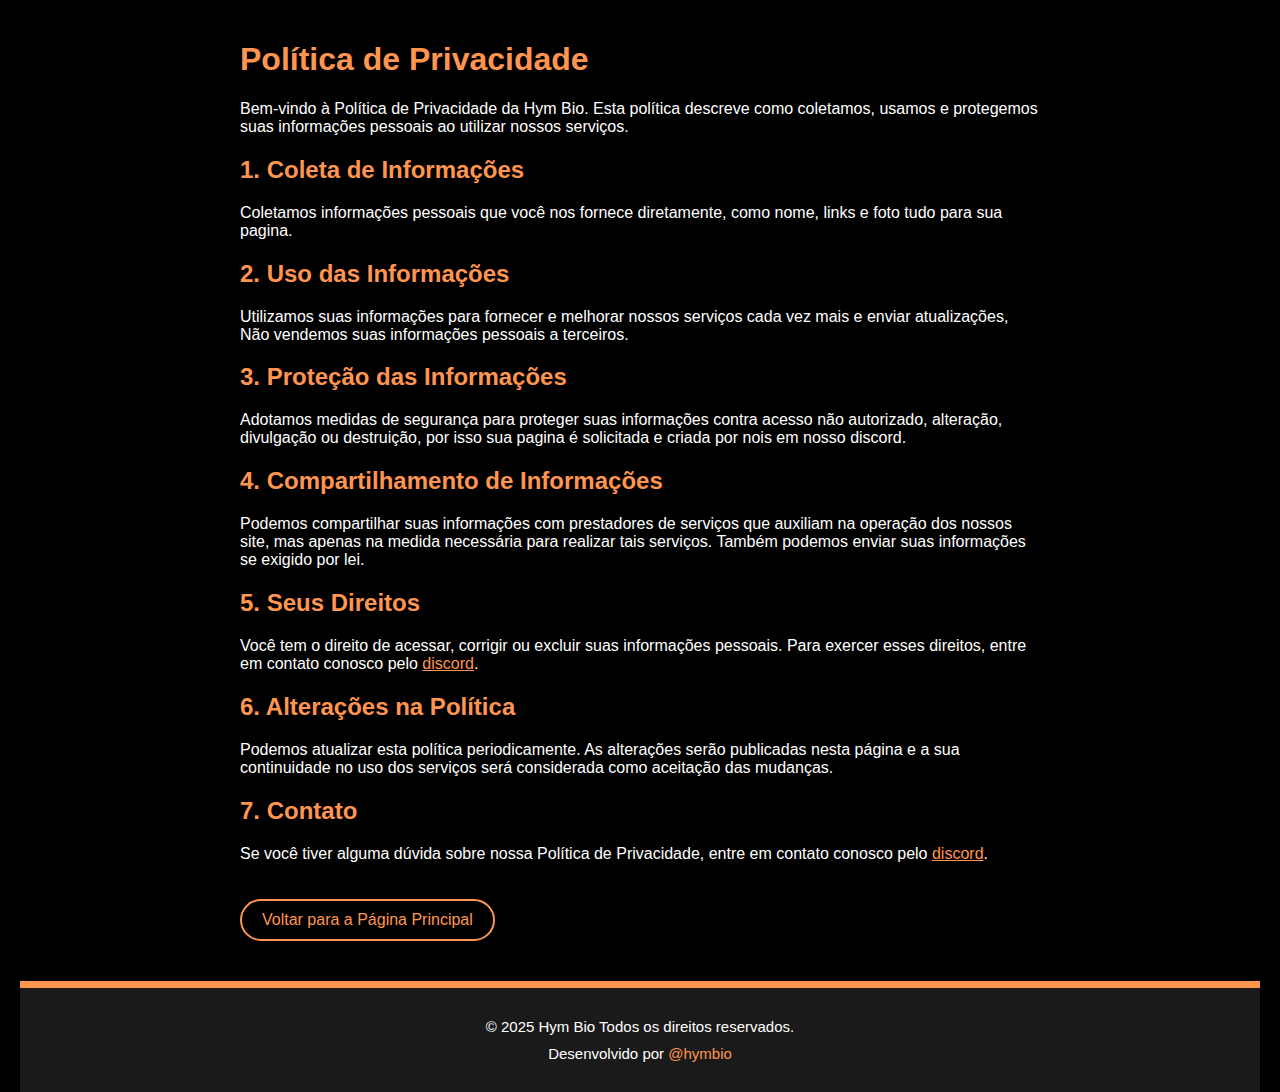
<file: policy.html>
<!DOCTYPE html>
<html lang="pt-BR">
<head>
  <meta charset="UTF-8">
  <meta name="viewport" content="width=device-width, initial-scale=1.0">
  <meta property="og:title" content="Política de Privacidade">
  <meta property="og:description" content="Leia nossa política de privacidade para entender como protegemos seus dados.">
  <meta property="og:url" content="https://hymbio.xyz/policy">
  <meta property="og:type" content="website">
  <title>Política de Privacidade - Hym Bio</title>
  <style>
    html, body {
      height: 100%;
      margin: 0;
      display: flex;
      flex-direction: column;
      background-color: #000;
      color: #fff;
      font-family: Arial, sans-serif;
    }

    body {
      flex: 1;
      padding: 20px;
      text-align: center;
    }

    h1, h2 {
      color: #ff954f;
    }

    .content {
      max-width: 800px;
      margin: 0 auto;
      text-align: left;
    }

    .footer {
      padding: 20px;
      background-color: #1a1a1a;
      color: #fff;
      text-align: center;
      border-top: 7px solid #ff954f;
      margin-top: 40px; /* Adiciona margem superior para o rodapé */
    }

    .footer p {
      margin: 10px 0;
      font-size: 15px;
    }

    .footer a {
      color: #ff954f;
      text-decoration: none;
    }

    .footer a:hover {
      text-decoration: underline;
    }

    .back-button {
      display: inline-block;
      text-decoration: none;
      background-color: transparent;
      border: 2px solid #ff954f;
      color: #ff954f;
      padding: 10px 20px;
      border-radius: 25px;
      font-size: 16px;
      cursor: pointer;
      transition: background-color 0.3s, color 0.3s;
      margin-top: 20px;
    }

    .back-button:hover {
      background-color: #ff954f;
      color: #000;
    }

    a, a:visited {
      color: #ff954f;
    }

    a:hover {
      text-decoration: underline;
    }

  </style>
</head>

<body>
  <div class="content">
    <h1>Política de Privacidade</h1>
    <p>Bem-vindo à Política de Privacidade da Hym Bio. Esta política descreve como coletamos, usamos e protegemos suas informações pessoais ao utilizar nossos serviços.</p>
    
    <h2>1. Coleta de Informações</h2>
    <p>Coletamos informações pessoais que você nos fornece diretamente, como nome, links e foto tudo para sua pagina.</p>

    <h2>2. Uso das Informações</h2>
    <p>Utilizamos suas informações para fornecer e melhorar nossos serviços cada vez mais e enviar atualizações, Não vendemos suas informações pessoais a terceiros.</p>

    <h2>3. Proteção das Informações</h2>
    <p>Adotamos medidas de segurança para proteger suas informações contra acesso não autorizado, alteração, divulgação ou destruição, por isso sua pagina é solicitada e criada por nois em nosso discord.</p>

    <h2>4. Compartilhamento de Informações</h2>
    <p>Podemos compartilhar suas informações com prestadores de serviços que auxiliam na operação dos nossos site, mas apenas na medida necessária para realizar tais serviços. Também podemos enviar suas informações se exigido por lei.</p>

    <h2>5. Seus Direitos</h2>
    <p>Você tem o direito de acessar, corrigir ou excluir suas informações pessoais. Para exercer esses direitos, entre em contato conosco pelo <a href="https://discord.gg/2QjR22xjDU">discord</a>.</p>

    <h2>6. Alterações na Política</h2>
    <p>Podemos atualizar esta política periodicamente. As alterações serão publicadas nesta página e a sua continuidade no uso dos serviços será considerada como aceitação das mudanças.</p>

    <h2>7. Contato</h2>
    <p>Se você tiver alguma dúvida sobre nossa Política de Privacidade, entre em contato conosco pelo <a href="https://discord.gg/2QjR22xjDU">discord</a>.</p>
    
    <a href="https://hymbio.xyz/" class="back-button">Voltar para a Página Principal</a>
  </div>

  <!-- Rodapé -->
  <div class="footer">
    <p>&copy; 2025 Hym Bio Todos os direitos reservados.</p>
    <p>Desenvolvido por <a href="https://hymbio.xyz/@hym">@hymbio</a></p>
  </div>
</body>
</html>
</file>
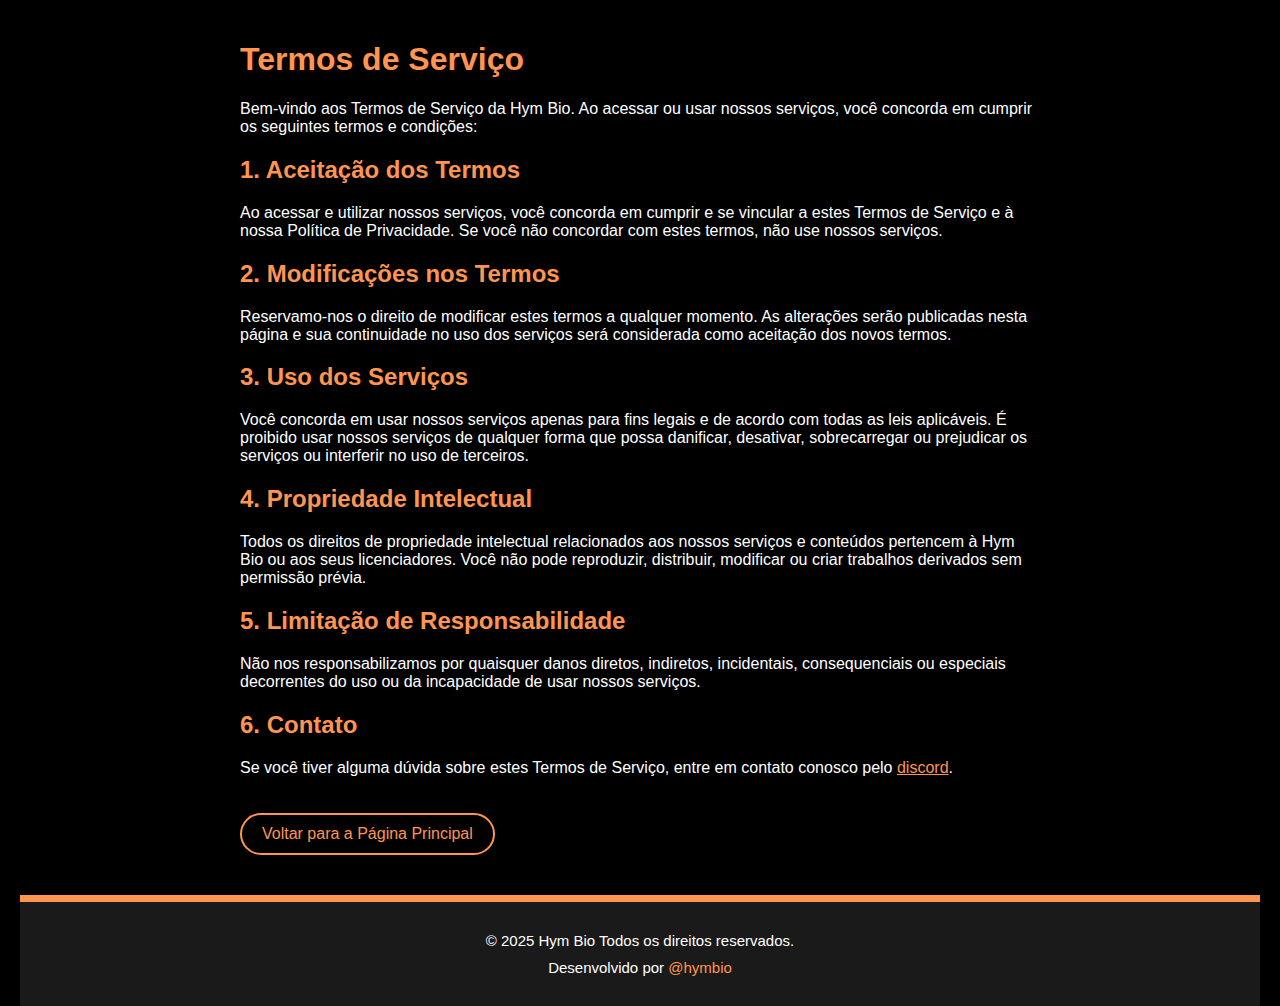
<file: terms.html>
<!DOCTYPE html>
<html lang="pt-BR">
<head>
  <meta charset="UTF-8">
  <meta name="viewport" content="width=device-width, initial-scale=1.0">
  <meta property="og:title" content="Termos de Serviço">
  <meta property="og:description" content="Leia os termos e condições de uso dos nossos serviços.">
  <meta property="og:url" content="https://hymbio.xyz/terms">
  <meta property="og:type" content="website">
  <title>Termos de Serviço - Hym Bio</title>
  <style>
    html, body {
      height: 100%;
      margin: 0;
      display: flex;
      flex-direction: column;
      background-color: #000;
      color: #fff;
      font-family: Arial, sans-serif;
    }

    body {
      flex: 1;
      padding: 20px;
      text-align: center;
    }

    h1, h2 {
      color: #ff954f;
    }

    .content {
      max-width: 800px;
      margin: 0 auto;
      text-align: left;
    }

    .footer {
      padding: 20px;
      background-color: #1a1a1a;
      color: #fff;
      text-align: center;
      border-top: 7px solid #ff954f;
      margin-top: 40px; /* Adiciona margem superior para o rodapé */
    }

    .footer p {
      margin: 10px 0;
      font-size: 15px;
    }

    .footer a {
      color: #ff954f;
      text-decoration: none;
    }

    .footer a:hover {
      text-decoration: underline;
    }

    .back-button {
      display: inline-block;
      text-decoration: none;
      background-color: transparent;
      border: 2px solid #ff954f;
      color: #ff954f;
      padding: 10px 20px;
      border-radius: 25px;
      font-size: 16px;
      cursor: pointer;
      transition: background-color 0.3s, color 0.3s;
      margin-top: 20px;
    }

    .back-button:hover {
      background-color: #ff954f;
      color: #000;
    }

    a, a:visited {
      color: #ff954f;
    }

    a:hover {
      text-decoration: underline;
    }

  </style>
</head>

<body>
  <div class="content">
    <h1>Termos de Serviço</h1>
    <p>Bem-vindo aos Termos de Serviço da Hym Bio. Ao acessar ou usar nossos serviços, você concorda em cumprir os seguintes termos e condições:</p>
    
    <h2>1. Aceitação dos Termos</h2>
    <p>Ao acessar e utilizar nossos serviços, você concorda em cumprir e se vincular a estes Termos de Serviço e à nossa Política de Privacidade. Se você não concordar com estes termos, não use nossos serviços.</p>

    <h2>2. Modificações nos Termos</h2>
    <p>Reservamo-nos o direito de modificar estes termos a qualquer momento. As alterações serão publicadas nesta página e sua continuidade no uso dos serviços será considerada como aceitação dos novos termos.</p>

    <h2>3. Uso dos Serviços</h2>
    <p>Você concorda em usar nossos serviços apenas para fins legais e de acordo com todas as leis aplicáveis. É proibido usar nossos serviços de qualquer forma que possa danificar, desativar, sobrecarregar ou prejudicar os serviços ou interferir no uso de terceiros.</p>

    <h2>4. Propriedade Intelectual</h2>
    <p>Todos os direitos de propriedade intelectual relacionados aos nossos serviços e conteúdos pertencem à Hym Bio ou aos seus licenciadores. Você não pode reproduzir, distribuir, modificar ou criar trabalhos derivados sem permissão prévia.</p>

    <h2>5. Limitação de Responsabilidade</h2>
    <p>Não nos responsabilizamos por quaisquer danos diretos, indiretos, incidentais, consequenciais ou especiais decorrentes do uso ou da incapacidade de usar nossos serviços.</p>

    <h2>6. Contato</h2>
    <p>Se você tiver alguma dúvida sobre estes Termos de Serviço, entre em contato conosco pelo <a href="https://discord.gg/2QjR22xjDU">discord</a>.</p>
    
    <a href="https://hymbio.xyz/" class="back-button">Voltar para a Página Principal</a>
  </div>

  <!-- Rodapé -->
  <div class="footer">
    <p>&copy; 2025 Hym Bio Todos os direitos reservados.</p>
    <p>Desenvolvido por <a href="https://hymbio.xyz/@hym">@hymbio</a></p>
  </div>
</body>
</html>
</file>
